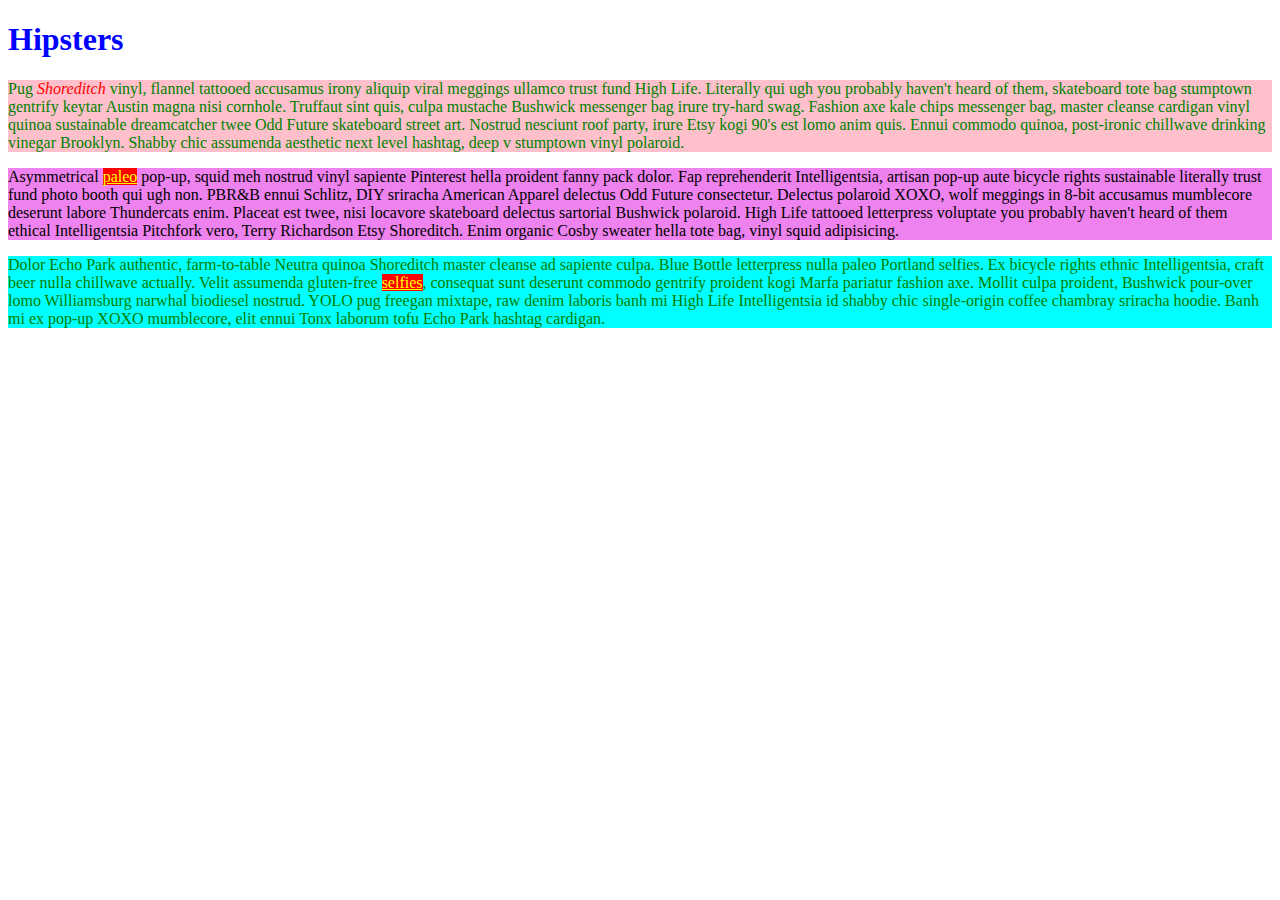
<file: hipster.html>
<!DOCTYPE html>
    <html lang="en">
        <head>
            <meta charset="UTF-8">
            <title>Hipsters</title>
            <link rel="stylesheet" type="text/css" href="stylesheets/hip_style.css">
        </head>
        <body>
        	<h1>Hipsters</h1>
        	<p class="first">Pug <em>Shoreditch</em> vinyl, flannel tattooed accusamus irony aliquip viral meggings ullamco trust fund High Life. Literally qui ugh you probably haven't heard of them, skateboard tote bag stumptown gentrify keytar Austin magna nisi cornhole. Truffaut sint quis, culpa mustache Bushwick messenger bag irure try-hard swag. Fashion axe kale chips messenger bag, master cleanse cardigan vinyl quinoa sustainable dreamcatcher twee Odd Future skateboard street art. Nostrud nesciunt roof party, irure Etsy kogi 90's est lomo anim quis. Ennui commodo quinoa, post-ironic chillwave drinking vinegar Brooklyn. Shabby chic assumenda aesthetic next level hashtag, deep v stumptown vinyl polaroid.</p>

			<p class="second">Asymmetrical <u>paleo</u> pop-up, squid meh nostrud vinyl sapiente Pinterest hella proident fanny pack dolor. Fap reprehenderit Intelligentsia, artisan pop-up aute bicycle rights sustainable literally trust fund photo booth qui ugh non. PBR&B ennui Schlitz, DIY sriracha American Apparel delectus Odd Future consectetur. Delectus polaroid XOXO, wolf meggings in 8-bit accusamus mumblecore deserunt labore Thundercats enim. Placeat est twee, nisi locavore skateboard delectus sartorial Bushwick polaroid. High Life tattooed letterpress voluptate you probably haven't heard of them ethical Intelligentsia Pitchfork vero, Terry Richardson Etsy Shoreditch. Enim organic Cosby sweater hella tote bag, vinyl squid adipisicing.</p>

			<p class="third">Dolor Echo Park authentic, farm-to-table Neutra quinoa Shoreditch master cleanse ad sapiente culpa. Blue Bottle letterpress nulla paleo Portland selfies. Ex bicycle rights ethnic Intelligentsia, craft beer nulla chillwave actually. Velit assumenda gluten-free <u>selfies</u>, consequat sunt deserunt commodo gentrify proident kogi Marfa pariatur fashion axe. Mollit culpa proident, Bushwick pour-over lomo Williamsburg narwhal biodiesel nostrud. YOLO pug freegan mixtape, raw denim laboris banh mi High Life Intelligentsia id shabby chic single-origin coffee chambray sriracha hoodie. Banh mi ex pop-up XOXO mumblecore, elit ennui Tonx laborum tofu Echo Park hashtag cardigan.</p>
        </body>
    </html>
</file>
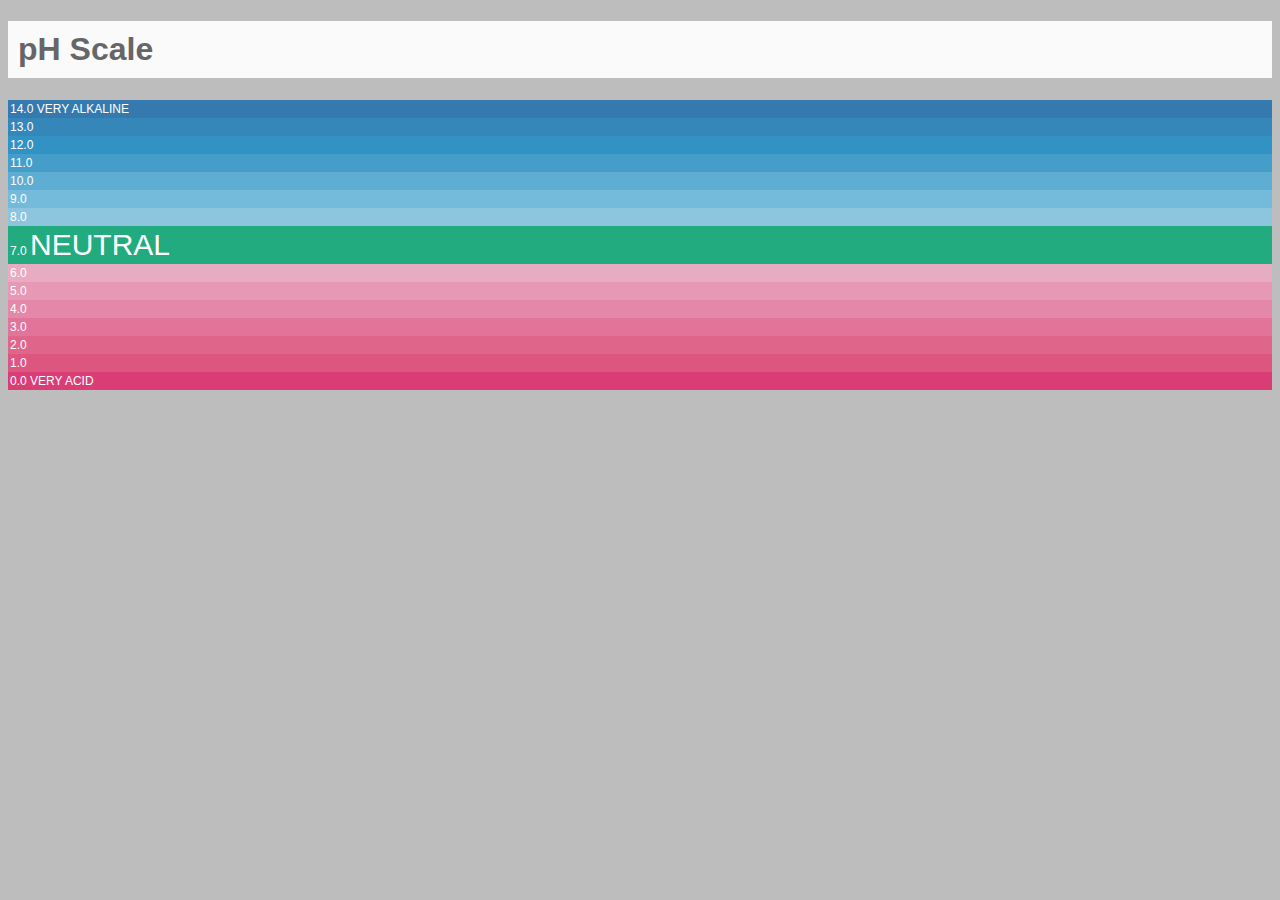
<file: ph.html>
<!DOCTYPE html>
    <html lang="en">
        <head>
            <meta charset="UTF-8">
            <title>pH Scale</title>
            <link rel="stylesheet" type="text/css" href="stylesheets/style.css">
        </head>
        <body>
        	<h1>pH Scale</h1>
        	<p class="fourteen">14.0 VERY ALKALINE</p>
        	<p class="thirteen">13.0</p>
        	<p class="twelve">12.0</p>
        	<p class="eleven">11.0</p>
        	<p class="ten">10.0</p>
        	<p class="nine">9.0</p>
        	<p class="eight">8.0</p>
        	<p class="seven">7.0 <span>NEUTRAL</span></p>
        	<p class="six">6.0</p>
        	<p class="five">5.0</p>
        	<p class="four">4.0</p>
        	<p class="three">3.0</p>
        	<p class="two">2.0</p>
        	<p class="one">1.0</p>
        	<p class="zero">0.0 VERY ACID</p>
        </body>
    </html>
</file>
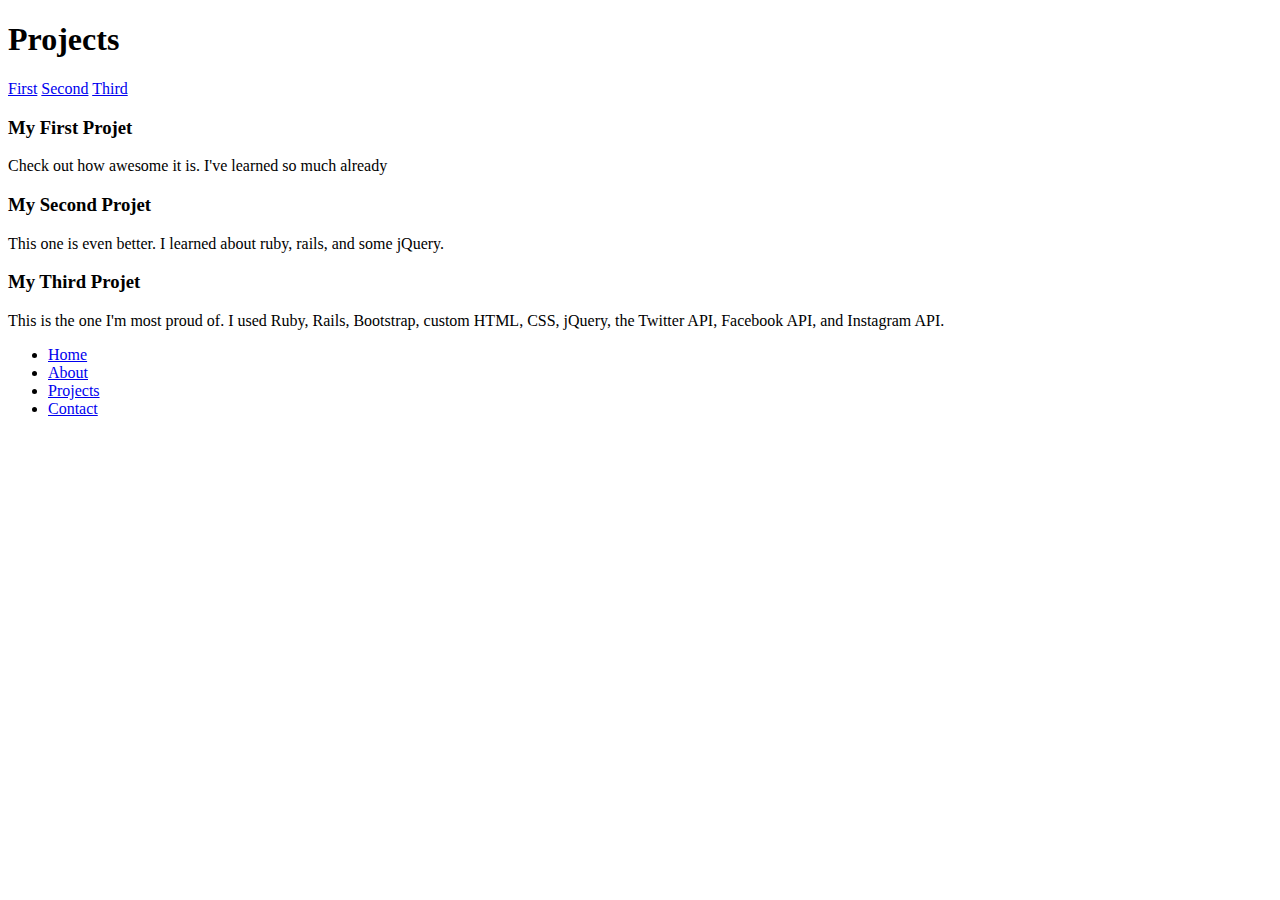
<file: projects.html>
<!DOCTYPE html>
    <html lang="en">
        <head>
            <meta charset="UTF-8">
            <title>I freaking love programming</title>
        </head>
        <body>
        	<h1>Projects</h1>
        	<a href="#first">First</a>
        	<a href="#second">Second</a>
        	<a href="#third">Third</a>
        	<h3><a name="first"></a>My First Projet</h3>
        		<p>Check out how awesome it is. I've learned so much already</p>
        	<h3><a name="second"></a>My Second Projet</h3>
        		<p>This one is even better. I learned about ruby, rails, and some jQuery.</p>
			<h3><a name="third"></a>My Third Projet</h3>
				<p>This is the one I'm most proud of. I used Ruby, Rails, Bootstrap, custom HTML, CSS, jQuery, the Twitter API, Facebook API, and Instagram API.</p>
        	<nav>
        		<ul>
        			<li><a href="index.html">Home</a></li>
        			<li><a href="about.html">About</a></li>
        			<li><a href="projects.html">Projects</a></li>
        			<li><a href="contact.html">Contact</a></li>
        		</ul>
        	</nav>	
        </body>
    </html>
</file>
<file: stylesheets/hip_style.css>
h1 {
	color: blue;
}

p {
	color: green;
}

em {
	color: red;
}

u {
	color: yellow;
	background: red;
}

.first {
	background: pink;
}

.second {
	color: black;
	background: violet;
}

.third {
	background: aqua;
}
</file>
<file: stylesheets/style.css>
body{
	background: #BDBDBD;
}

h1 {
	background: #FAFAFA;
	color: #666666;
	font-family: sans-serif;
	padding: 10px;
}
p{
	color: white;
	font-family: sans-serif;
	font-size: 12px;
	margin: 0px;
	padding: 2px;
}
span {
	font-size: 30px;
	margin: 0px;
}
.fourteen {
	background: #357aaf;
}
.thirteen {
	background: #3587b9;
}
.twelve {
	background: #3292c3;
}
.eleven {
	background: #459eca;
}
.ten {
	background: #5eadd2;
}
.nine {
	background: #74bada;
}
.eight {
	background: #8dc4de;
}
.seven {
	background: #22ab7f;
}
.six{
	background: #e7abc2;
}
.five {
	background: #e798b4;
}
.four {
	background: #e587a8;
}
.three {
	background: #e2749a;
}
.two {
	background: #e0658a;
}
.one {
	background: #dd5680;
}
.zero {
	background: #da3d75;
}
</file>
